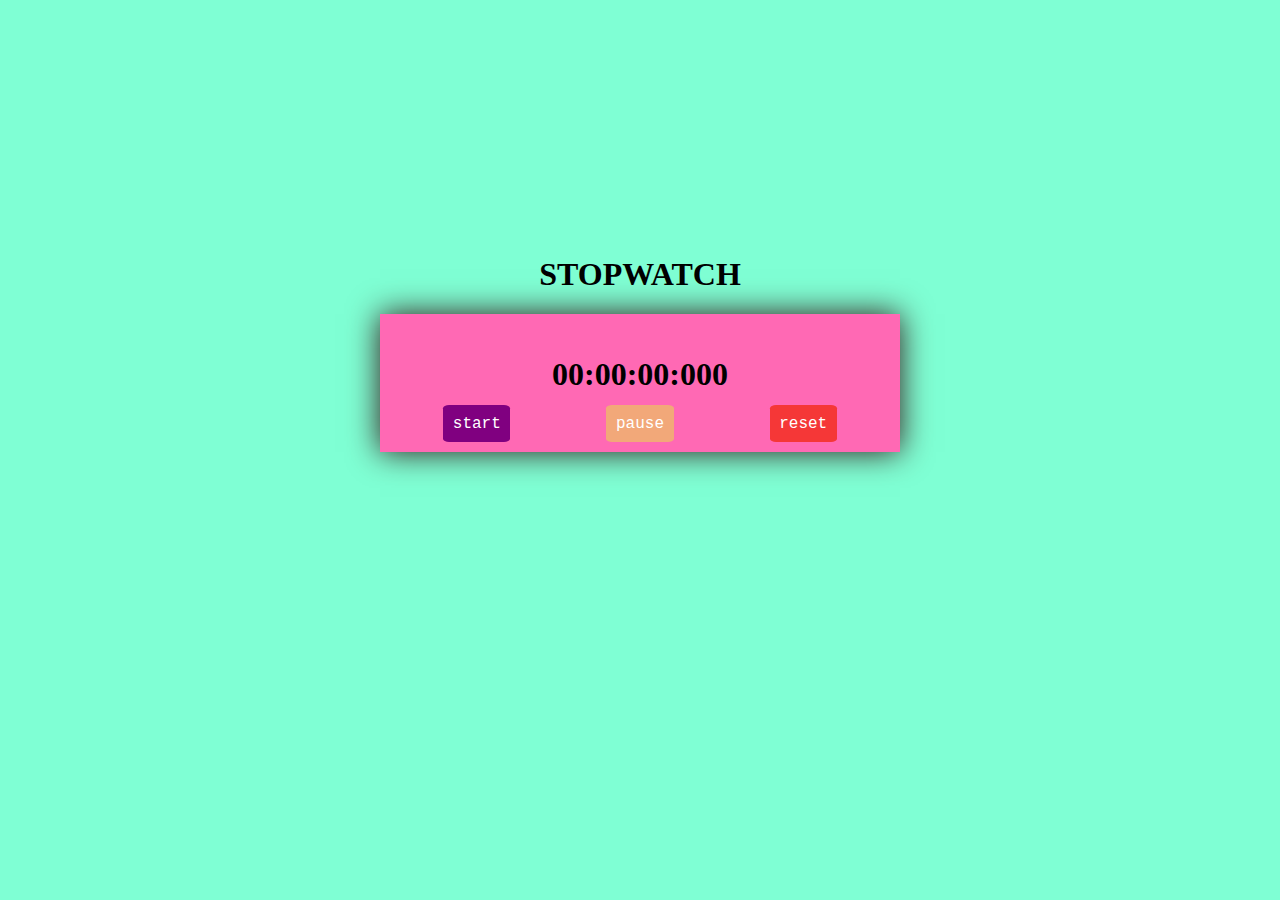
<file: index.html>
<!DOCTYPE html>
<html lang="en">
<head>
    <meta charset="UTF-8">
    <meta name="viewport" content="width=device-width, initial-scale=1.0">
    <title>stopwatch</title>
   <link rel="stylesheet" href="stopwatch.css">
   
</head>


  
<body>
    <h1>stopwatch</h1>
    <div class="box">
      <h1 class="timer">00:00:00:000</h1>
   
         <div>
             <div class="opt" id="start">start</div>
            <div class="opt" id="pause">pause</div>
            <div class="opt" id="reset">reset</div>
          </div>
    
     </div>
     
     <script src="stopwatch.js"></script>
   
</body>
</html>
</file>
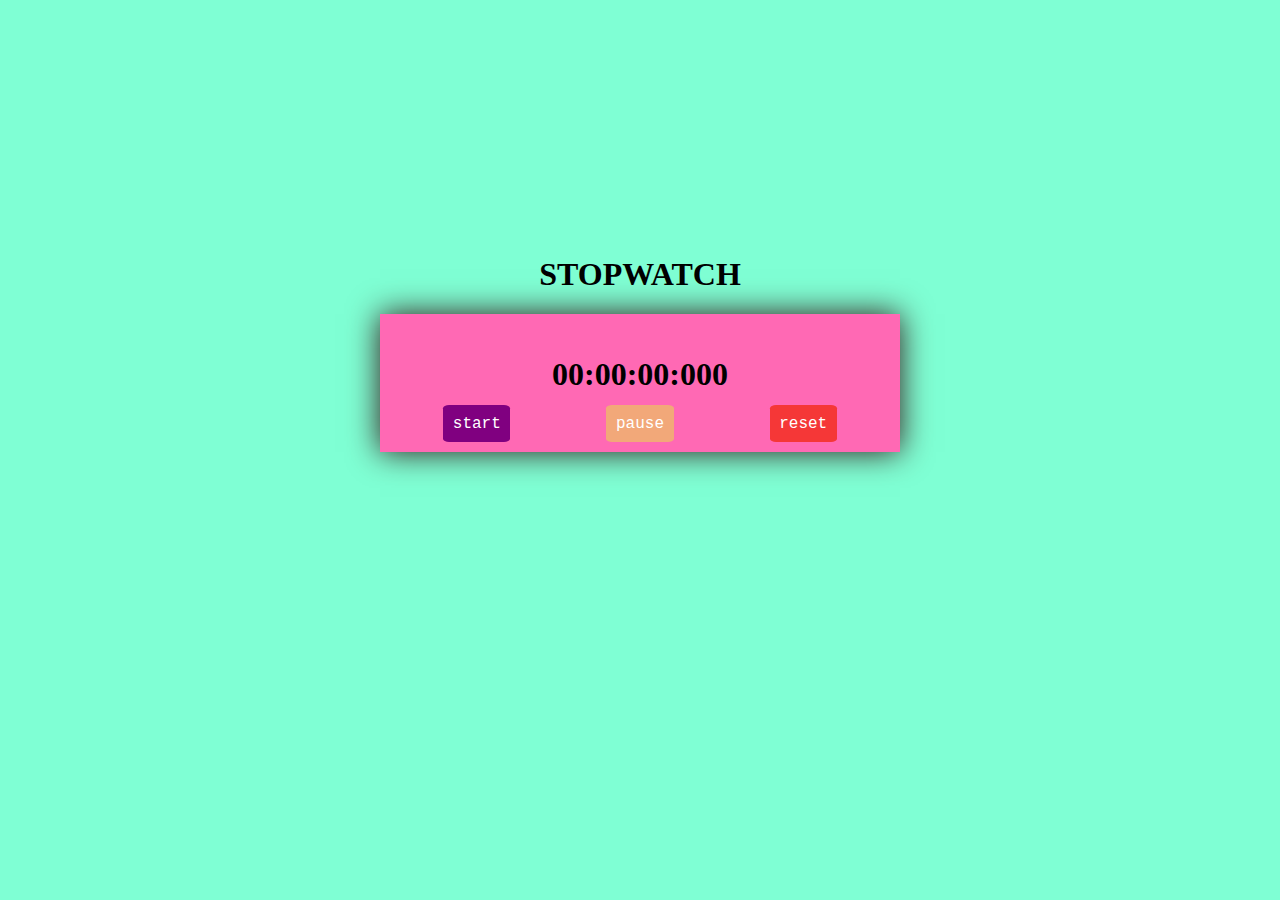
<file: stopwatch.html>
<!DOCTYPE html>
<html lang="en">
<head>
    <meta charset="UTF-8">
    <meta name="viewport" content="width=device-width, initial-scale=1.0">
    <title>stopwatch</title>
   <link rel="stylesheet" href="stopwatch.css">
   
</head>


  
<body>
    <h1>stopwatch</h1>
    <div class="box">
      <h1 class="timer">00:00:00:000</h1>
   
         <div>
             <div class="opt" id="start">start</div>
            <div class="opt" id="pause">pause</div>
            <div class="opt" id="reset">reset</div>
          </div>
    
     </div>
     
     <script src="stopwatch.js"></script>
   
</body>
</html>
</file>
<file: stopwatch.css>
body{
    margin-top: 20%;
    background-color: aquamarine;
    text-align: center;
    font-family: 'Courier New', Courier, monospace;
}
h1{
    font-family: Georgia, 'Times New Roman', Times, serif;
    text-transform: uppercase;

}
.box{
   
   width: 90%;
   max-width: 480px;
   min-width: 50px;
   text-align: center;
   padding: 20px;
   margin: auto;
   box-shadow: 0px 0px 30px #361416 ;
    background-color:hotpink;
}
.opt{
    display: inline;
    justify-content: space-around;
    background-color: black;
    color: white;
    width: 200px;
    margin: 9%;
    padding: 2%;
      border-radius: 9%;
}
.opt:hover{
    box-shadow: 2px 2px 9px white;
    cursor: pointer;
    border-radius: 19%;
}
#start{
   background-color: purple;
}
#pause{
    background-color: rgba(230, 230, 63, 0.507);
}
#reset{
    background-color: rgb(245, 55, 55);
}
</file>
